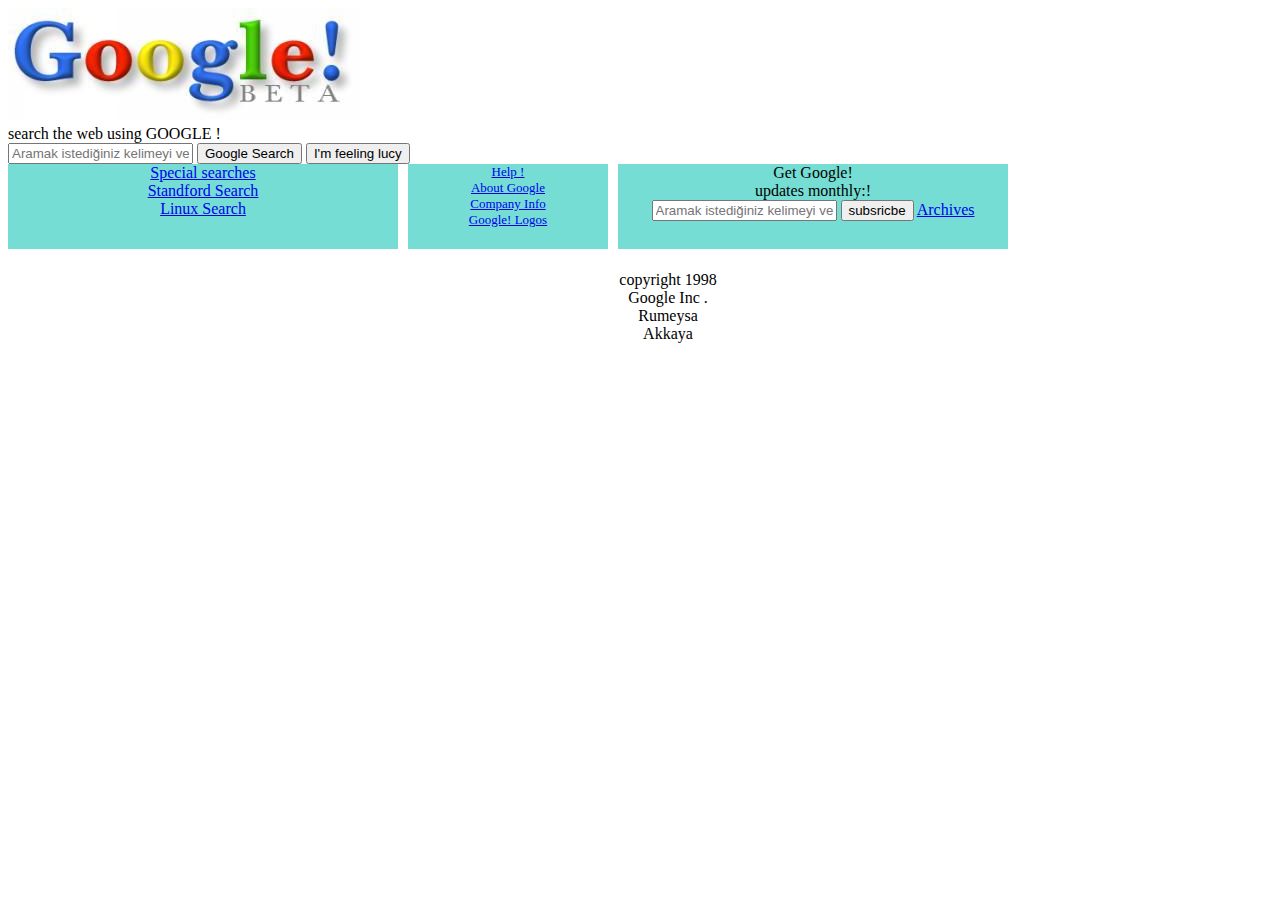
<file: Kodluyoruz ödevler/css ödev2/index.html>
<!DOCTYPE html>
<html lang="en">
<head>
  <title>Google Search</title>
  <link rel="stylesheet" type="text/css" href="style.css">
  
</head>
<body>
  <div class="container">
    <div class="logo">
      <a href="https://www.google.com/">
        <img src="Google.jpg" alt="Google Logo">
      </a>
    </div>
    
    <p1>search the web using GOOGLE ! </p1>
    <div class="search-bar">
      <input type="text" placeholder="Aramak istediğiniz kelimeyi veya ifadeyi girin">
      
      <button onclick="Google Search ">Google Search </button>
      <button onclick="I'm feeling lucy ">I'm feeling lucy</button>
    </div>
  
  <div class="box-1">
    <a href="https://www.google.com/">Special searches </a><br>
  
    <a href="https://www.google.com/">Standford Search</a><br>

    <a href="https://www.google.com/">Linux Search</a><br>
  </div>
  <div class="box-2">
    <a href="https://www.google.com/">Help !</a> <br>
    <a href="https://www.google.com/">About Google </a><br>
    <a href="https://www.google.com/">Company Info</a><br>
    <a href="https://www.google.com/">Google! Logos</a><br>
  </div>
  <div class="box-3">
    <p1> Get Google!</p1><br>
    <p1> updates monthly:!</p1><br>
    <div class="search-bar">
      <input type="text" placeholder="Aramak istediğiniz kelimeyi veya ifadeyi girin">
    <button onclick="your e mail ">subsricbe</button>
    <a href="https://www.google.com/">Archives</a>
  </div>
  <div class="content">

    <p1> copyright 1998 Google Inc .</p1><br>
    
    <p1>Rumeysa Akkaya </p1><br>

  </div>
</body>
</html>
</file>
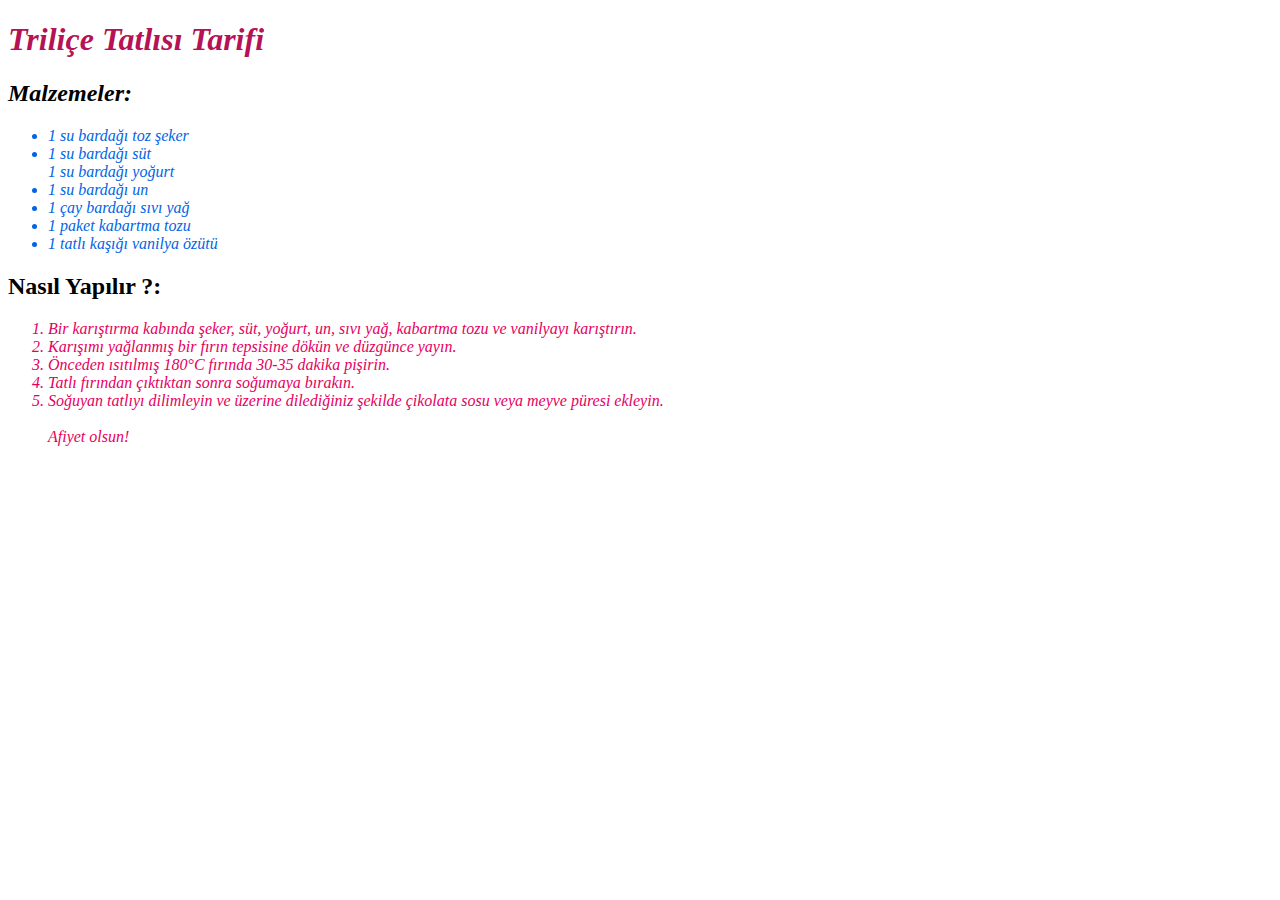
<file: Kodluyoruz ödevler/htmlödev3/index.html>
<!DOCTYPE html>
<html>
<head>
  <style>
    
    body {
        <div style="background-color: yellow;">Sarı arka plan</div>
       
      font-family: Arial, sans-serif;
    }
    h1 {
    font-style:italic; /* Metni italik yap */
      color: #b40c52fa; /* Metin rengi (örnek rengi) */
    }
    p{
       

      font-style:italic; /* Metni italik yap */
      color: #e7080809; /* Metin rengi (örnek rengi) */
    }

     ul{

     font-style: italic; /* Metni italik yap */
      color: #0064e6; /* Metin rengi (örnek rengi) */
    }
      ol {
        
      font-style: italic; /* Metni italik yap */
      color: #e60060; /* Metin rengi (örnek rengi) */
    }
  </style>
</head>
<body>
  <h1>Triliçe Tatlısı Tarifi</h1>

  <h2><em>Malzemeler:</em></h2>
  <ul>
    <li>1 su bardağı toz şeker</li>
    <li>1 su bardağı süt</li>
    <li8>1 su bardağı yoğurt</li>
    <li>1 su bardağı un</li>
    <li>1 çay bardağı sıvı yağ</li>
    <li>1 paket kabartma tozu</li>
    <li>1 tatlı kaşığı vanilya özütü</li>
  </ul>
  <h2>Nasıl Yapılır ?:</h2>
  <ol>
    <li>Bir karıştırma kabında şeker, süt, yoğurt, un, sıvı yağ, kabartma tozu ve vanilyayı karıştırın.</li>
    <li>Karışımı yağlanmış bir fırın tepsisine dökün ve düzgünce yayın.</li>
    <li>Önceden ısıtılmış 180°C fırında 30-35 dakika pişirin.</li>
    <li>Tatlı fırından çıktıktan sonra soğumaya bırakın.</li>
    <li>Soğuyan tatlıyı dilimleyin ve üzerine dilediğiniz şekilde çikolata sosu veya meyve püresi ekleyin.</li>

    <br>
    Afiyet olsun!
  </ol>
</body>
</html>
</file>
<file: Kodluyoruz ödevler/css ödev2/style.css>
.container {
    /* background-color: #75DDD3; */
    width: 1000px;
    height: 500 px;
    margin: 300;
    padding: 300; 
    ;
}

.content{
    width: 100px;
    height: min-content;
    margin-bottom: 100px;
    margin-top: 50px;
}

.box-1{
    width: 39%;
    height: 85px;
    background-color: #75DDD3;
    float: left;
    text-align: center;
}
.box-2{
    width: 20%;
    height: 85px;
    background-color: #75DDD3;
    float: left;
    margin: 0 1%;
    text-align: center;
    font-size: 13px;
}
.box-3{
    width: 39%;
    height: 85px;
    background-color: #75DDD3;
    float: left;
    text-align: center;
}
.clear {
    clear: both;
}
.search bar {
    width: 100px;
    height: min-content;
    margin-bottom: 10px;
    margin-top: 50px;
}
.container {
    
    align-items: flex center;
  }
</file>
